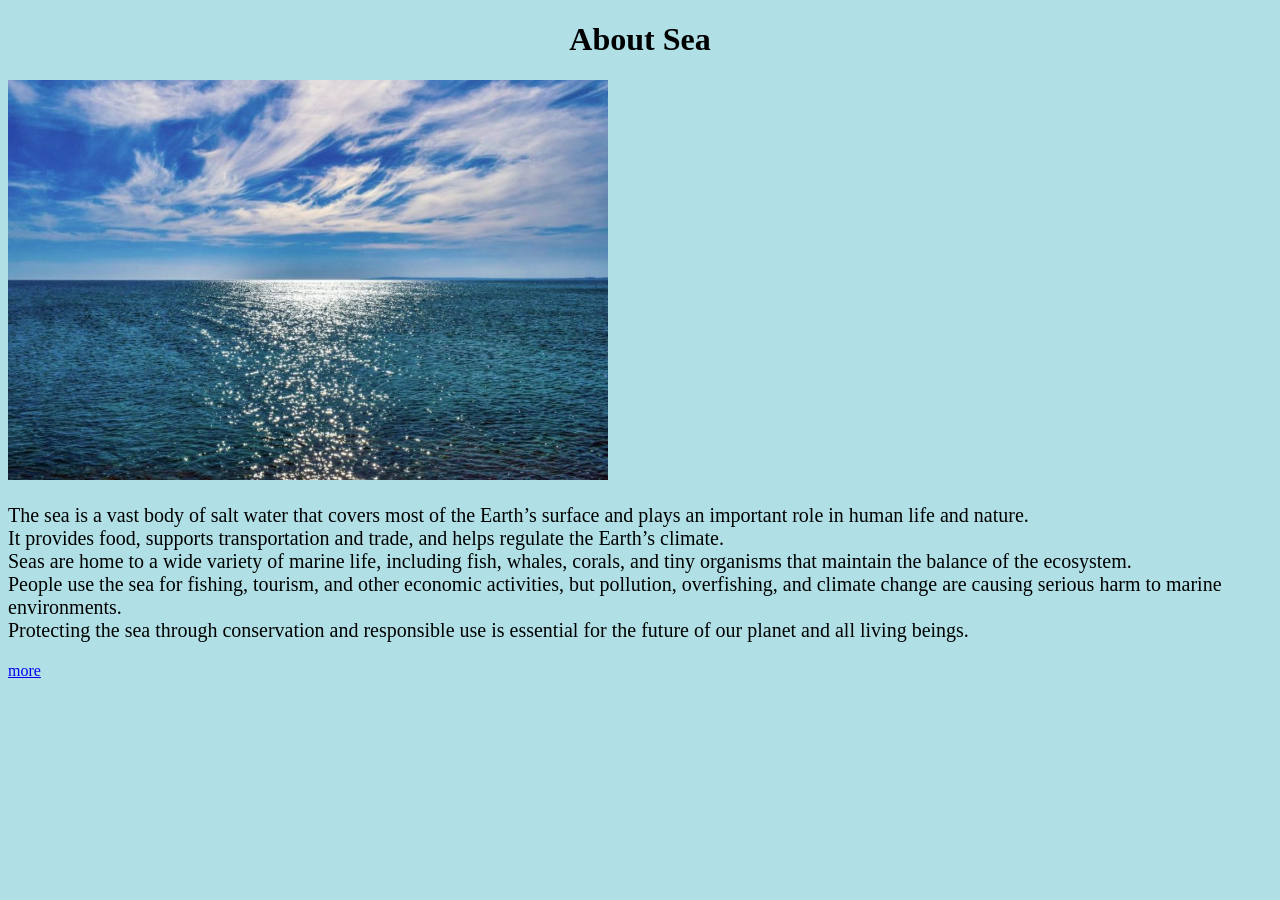
<file: index.html>
<!DOCTYPE html>
<html>
    <head>
        <title>
            MY FIRST WEBSITE
        </title>
    </head>
    <body style="background-color:powderblue;">
        <h1 style="text-align:center;font-family:Verdana;">About Sea
        </h1>
        <img src="sea.jpg" height="400px" width="600px">
        <P style="font-size:20px;">
The sea is a vast body of salt water that covers most of the Earth’s surface and plays an important role in human life and nature.<br> It provides food, supports transportation and trade, and helps regulate the Earth’s climate.<br> Seas are home to a wide variety of marine life, including fish, whales, corals, and tiny organisms that maintain the balance of the ecosystem.<br> People use the sea for fishing, tourism, and other economic activities, but pollution, overfishing, and climate change are causing serious harm to marine environments.<br> Protecting the sea through conservation and responsible use is essential for the future of our planet and all living beings.
</P>
<a href="a.html">more</a>
    </body>
</html>
</file>
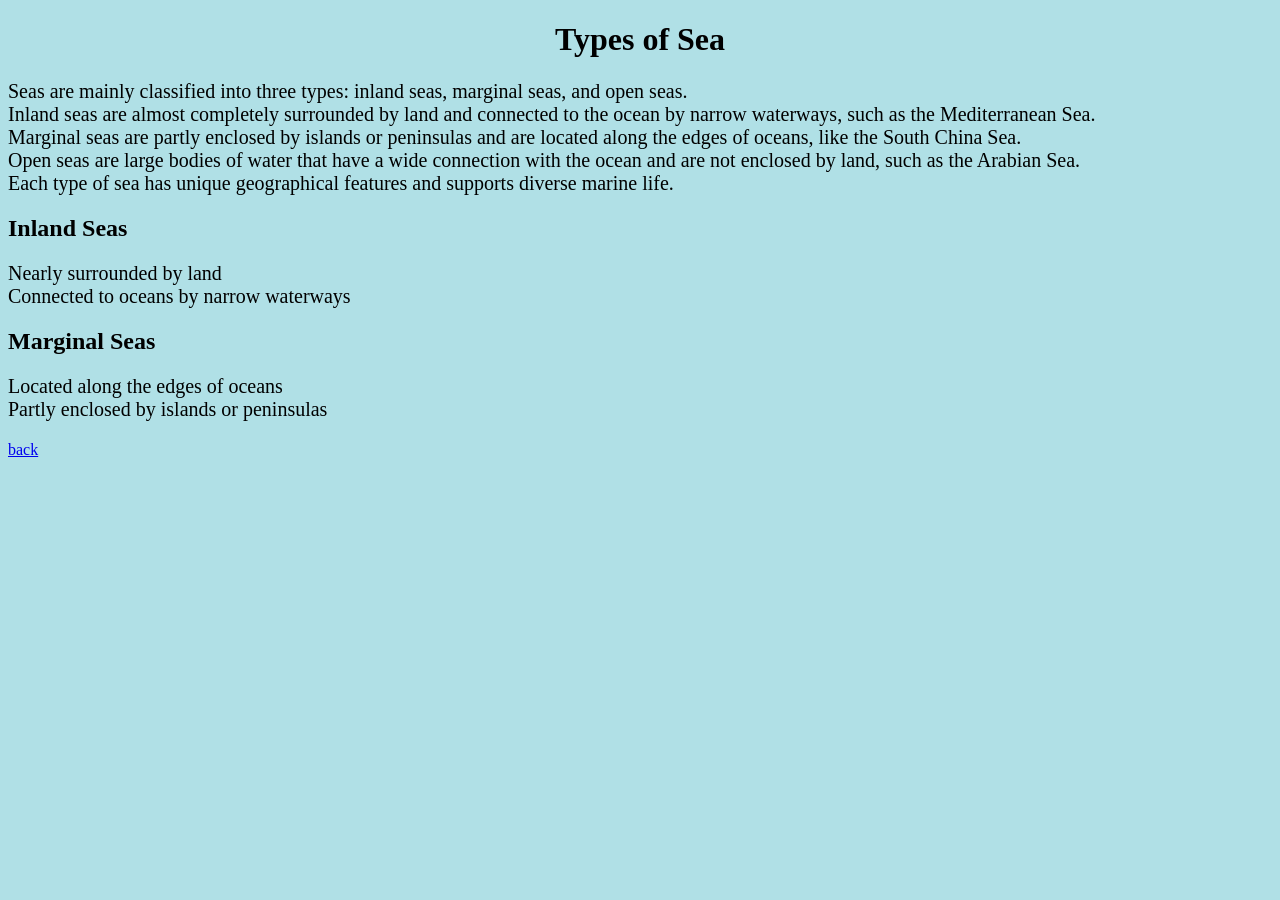
<file: a.html>
<!DOCTYPE html>
<html>
    <head>
        <title>
            MY SECOND WEBSITE
        </title>
    </head>
    <body style="background-color:powderblue;">
        <h1 style="text-align:center;font-family:verdana;">
            Types of Sea
        </h1>
        <p style="font-size:20px;">Seas are mainly classified into three types: inland seas, marginal seas, and open seas.<br>Inland seas are almost completely surrounded by land and connected to the ocean by narrow waterways, such as the Mediterranean Sea.<br> Marginal seas are partly enclosed by islands or peninsulas and are located along the edges of oceans, like the South China Sea.<br> Open seas are large bodies of water that have a wide connection with the ocean and are not enclosed by land, such as the Arabian Sea.<br> Each type of sea has unique geographical features and supports diverse marine life.

        </p>
        <h2 style="text-align:left;">
            Inland Seas
        </h2>
        <p style="font-size:20px;">Nearly surrounded by land<br>
Connected to oceans by narrow waterways</p>
<h2 style="text-align:left;">
    Marginal Seas
</h2>
<p style="font-size:20px;">
    Located along the edges of oceans<br>
Partly enclosed by islands or peninsulas
</p>
<a href="index.html">back</a>
    </body>
</html>
</file>
